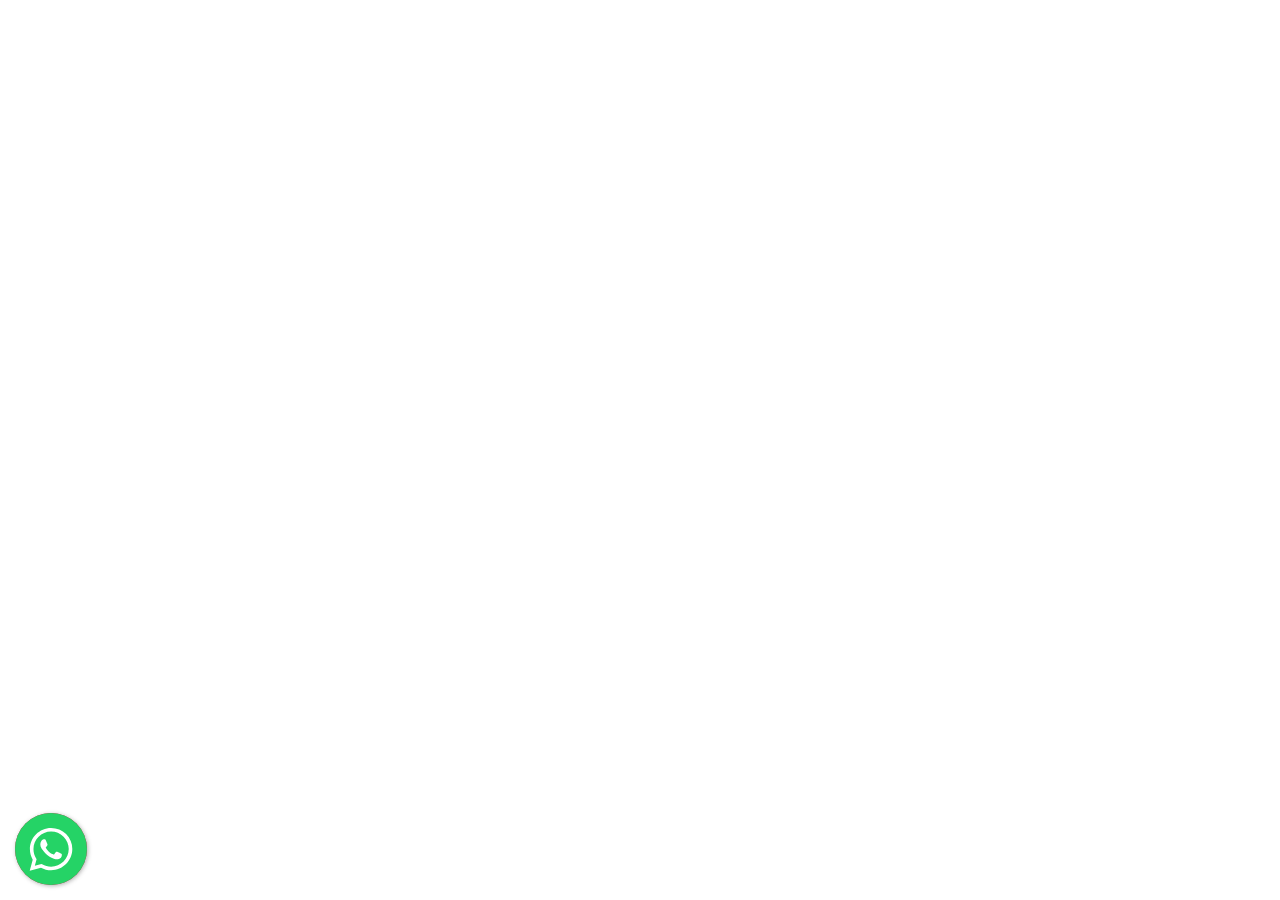
<file: link/index.html>
<!DOCTYPE html>
<html lang="pt-br">

<head>
    <meta charset="UTF-8">
    <title>Floating WhatsApp Button Demo</title>
    <script src="https://code.jquery.com/jquery-3.3.1.min.js" integrity="sha384-tsQFqpEReu7ZLhBV2VZlAu7zcOV+rXbYlF2cqB8txI/8aZajjp4Bqd+V6D5IgvKT" crossorigin="anonymous"></script>
    <link rel="stylesheet" href="floating-wpp.css">
    <script type="text/javascript" src="floating-wpp.js"></script>
<meta name="title" content="Best Dentist in Faridabad | Dental Care | Crown Dental, Faridabad">
<meta name="description" content="Visit Crown Dental, Faridabad for comprehensive dental care services including dentures, fixed teeth, metal-free caps, emergency dentistry, and more. Schedule an appointment today!">
<meta name="keywords" content="Dentist, Dentures, Fixed teeth, Metal-free caps, Dental care, Emergency dentistry, Family dentistry, Cosmetic dentistry, Teeth whitening, Braces, Dental implants, Pediatric dentistry, Oral health, Gum disease treatment, Affordable dentistry, Faridabad, Crown Dental.">
<meta name="robots" content="index, follow">
<meta http-equiv="Content-Type" content="text/html; charset=utf-8">
<meta name="language" content="English">
<meta name="revisit-after" content="3 days">
<meta name="author" content="Ruby Shah Garg">
</head>


    <div id="myButton"></div>


<script type="text/javascript">
    $(function () {
        $('#myButton').floatingWhatsApp({
            phone: '918447572565',
            popupMessage: 'Hello, how can we help you?',
            message: "",
            showPopup: true,
            showOnIE: false,
            headerTitle: 'Book Appointment',
            headerColor: 'crimson',
            backgroundColor: 'crimson',
            buttonImage: '<img src="whatsapp.svg" />'
        });
    });
</script>

</html>
</file>
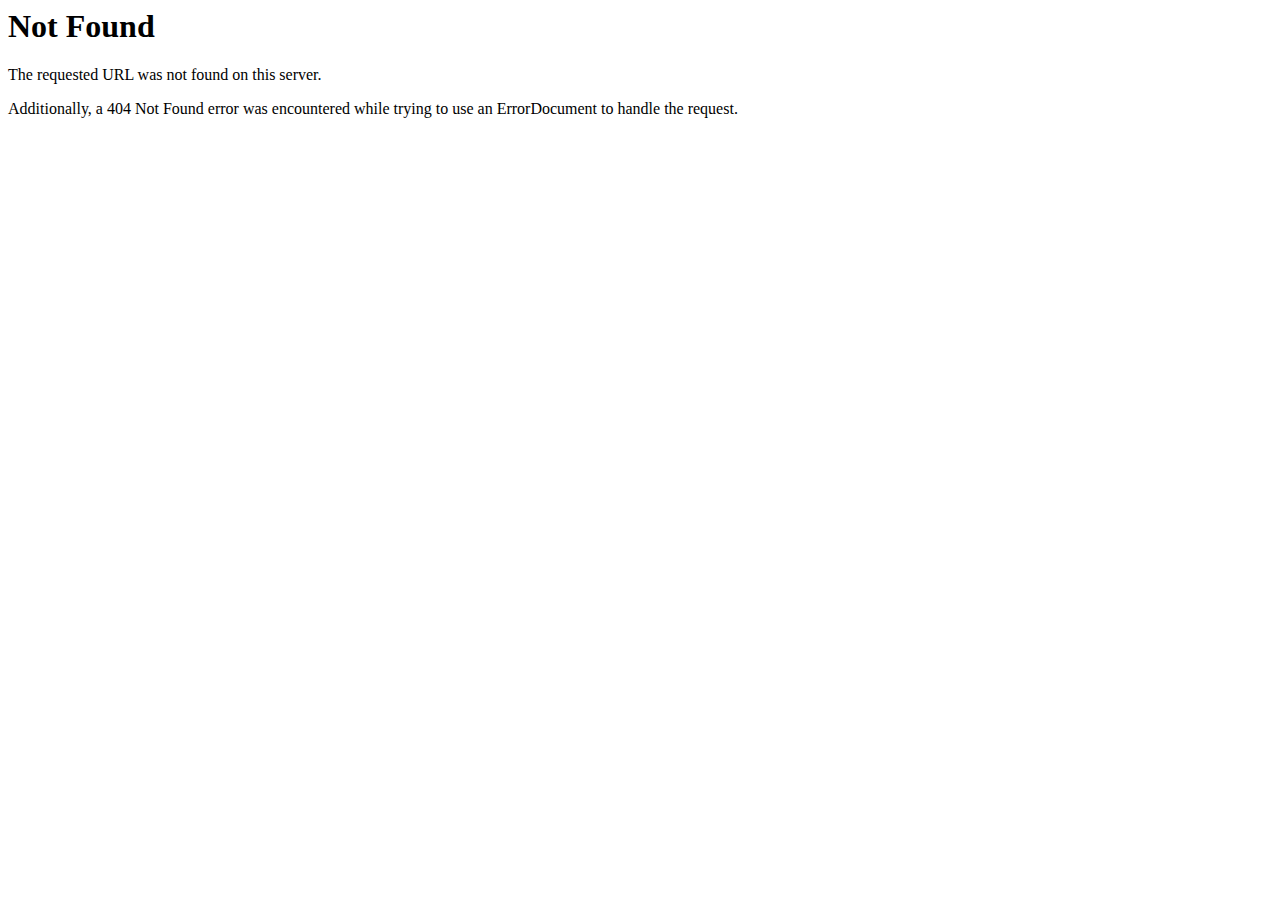
<file: css/owl.video.play.html>
<!DOCTYPE HTML PUBLIC "-//IETF//DTD HTML 2.0//EN">
<html><head>
<title>404 Not Found</title>
<meta name="title" content="Best Dentist in Faridabad | Dental Care | Crown Dental, Faridabad">
<meta name="description" content="Visit Crown Dental, Faridabad for comprehensive dental care services including dentures, fixed teeth, metal-free caps, emergency dentistry, and more. Schedule an appointment today!">
<meta name="keywords" content="Dentist, Dentures, Fixed teeth, Metal-free caps, Dental care, Emergency dentistry, Family dentistry, Cosmetic dentistry, Teeth whitening, Braces, Dental implants, Pediatric dentistry, Oral health, Gum disease treatment, Affordable dentistry, Faridabad, Crown Dental.">
<meta name="robots" content="index, follow">
<meta http-equiv="Content-Type" content="text/html; charset=utf-8">
<meta name="language" content="English">
<meta name="revisit-after" content="3 days">
<meta name="author" content="Ruby Shah Garg">
</head><body>
<h1>Not Found</h1>
<p>The requested URL was not found on this server.</p>
<p>Additionally, a 404 Not Found
error was encountered while trying to use an ErrorDocument to handle the request.</p>
</body></html>
</file>
<file: link/floating-wpp.css>
.floating-wpp {
    position: fixed;
    bottom: 15px;
    left: 15px;
    font-size: 14px;
    transition: bottom 0.2s;
}

.floating-wpp .floating-wpp-button {
    position: relative;
    border-radius: 50%;
    box-shadow: 1px 1px 4px rgba(60, 60, 60, 0.4);
    transition: box-shadow 0.2s;
    cursor: pointer;
    overflow: hidden;
}

.floating-wpp .floating-wpp-button img,
.floating-wpp .floating-wpp-button svg {
    position: absolute;
    width: 100%;
    height: auto;
    object-fit: cover;
    top: 50%;
    left: 50%;
    transform: translate3d(-50%, -50%, 0);
}

.floating-wpp:hover {
    bottom: 17px;
}

.floating-wpp:hover .floating-wpp-button {
    box-shadow: 1px 2px 8px rgba(60, 60, 60, 0.4);
}

.floating-wpp .floating-wpp-popup {
    /*border: 2px solid white;*/
    border-radius: 6px;
    background-color: #E5DDD5;
    position: absolute;
    overflow: hidden;
    padding: 0;
    box-shadow: 1px 2px 8px rgba(60, 60, 60, 0.25);
    width: 0px;
    height: 0px;
    bottom: 0;
    opacity: 0;
    transition: bottom 0.1s ease-out, opacity 0.2s ease-out;
    transform-origin: bottom;
}

.floating-wpp .floating-wpp-popup.active {
    padding: 0 12px 12px 12px;
    width: 260px;
    height: auto;
    bottom: 82px;
    opacity: 1;
}

.floating-wpp .floating-wpp-popup .floating-wpp-message {
    background-color: white;
    padding: 8px;
    border-radius: 0px 5px 5px 5px;
    box-shadow: 1px 1px 1px rgba(0, 0, 0, 0.15);
    opacity: 0;
    transition: opacity 0.2s;
}

.floating-wpp .floating-wpp-popup.active .floating-wpp-message {
    opacity: 1;
    transition-delay: 0.2s;
}

.floating-wpp .floating-wpp-popup .floating-wpp-head {
    text-align: right;
    color: white;
    margin: 0 -15px 10px -15px;
    padding: 6px 12px;
    display: flex;
    justify-content: space-between;
    cursor: pointer;
}

.floating-wpp .floating-wpp-input-message {
    background-color: white;
    margin: 10px -15px -15px -15px;
    padding: 0 15px;
    display: flex;
    align-items: center;
}

.floating-wpp .floating-wpp-input-message textarea {
    border: 1px solid #ccc;
    border-radius: 4px;
    box-shadow: none;
    padding: 8px;
    margin: 10px 0;
    width: 100%;
    max-width: 100%;
    font-family: inherit;
    font-size: inherit;
    resize: none;
}

.floating-wpp .floating-wpp-btn-send {
    margin-left: 12px;
    font-size: 0;
    cursor: pointer;
}
</file>
